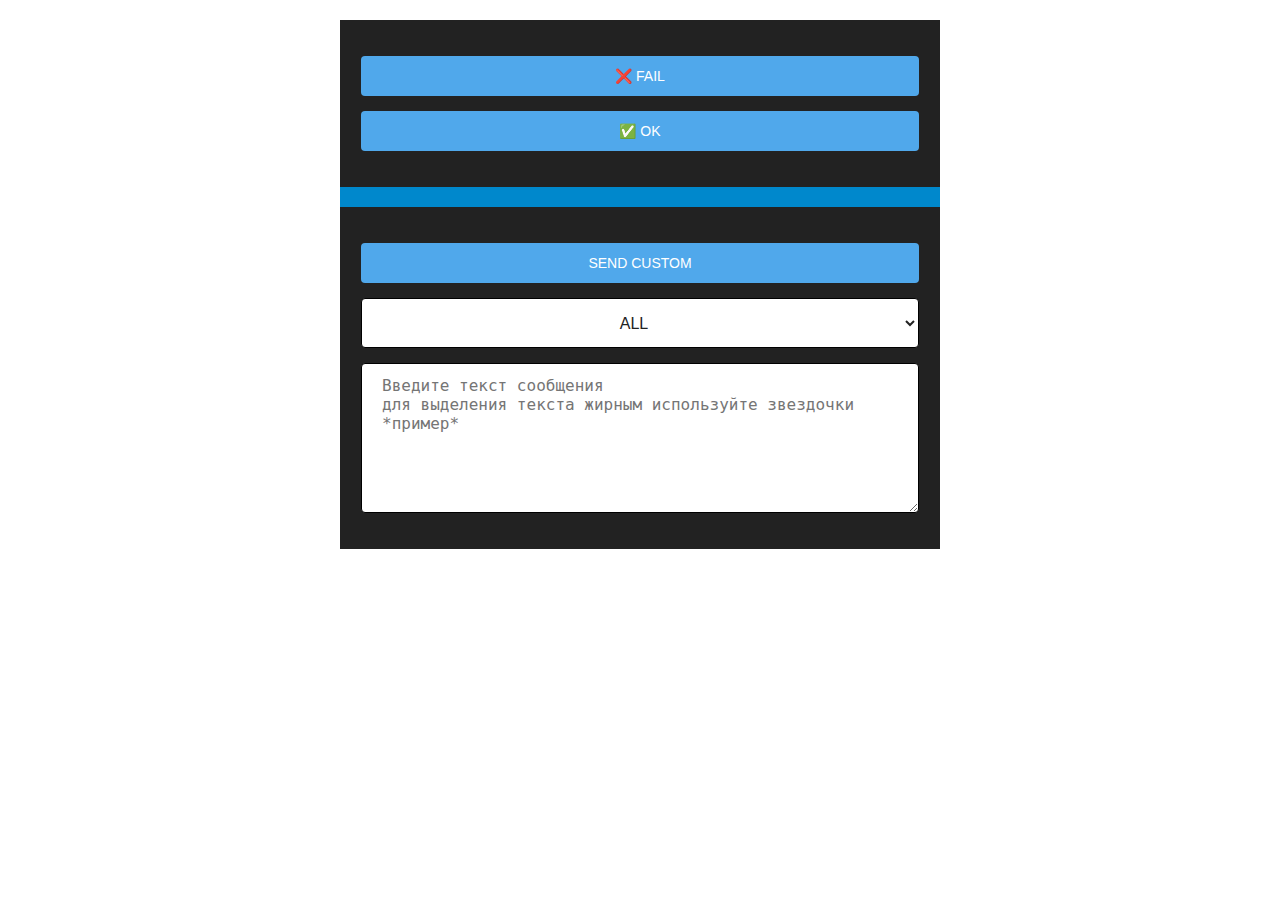
<file: index.html>
<!DOCTYPE html>
<html lang="ru">
<head>
    <meta charset="utf-8">
    <meta name="viewport"
          content="width=device-width, initial-scale=1.0, minimum-scale=1.0, maximum-scale=1.0, user-scalable=no" />
    <meta name="format-detection" content="telephone=no" />
    <meta http-equiv="X-UA-Compatible" content="IE=edge" />
    <meta name="MobileOptimized" content="176" />
    <meta name="HandheldFriendly" content="True" />
    <meta name="robots" content="noindex,nofollow" />
    <link rel="stylesheet" href="style.css">
    <title>iBox</title>
    <!-- CSS -->
    <script src="https://telegram.org/js/telegram-web-app.js"></script>
</head>
<body>
<div class="container">
<div class="taskCard">
    <div>
        <button class="button" id="fail_send">❌ FAIL</button>
    </div>
    <div>
    <button class="button" id="ok_send">✅ OK</button>
    </div>
</div>

<div class="taskCard">
    <button class="button" id="custom_send">SEND CUSTOM</button>
    <select id="tickers">
        <option disabled>Выберите тикер</option>
        <option value="ALL">ALL</option>
        <option value="PSB">PSB</option>
        <option value="MTS">MTS</option>
        <option value="VTB">VTB</option>
        <option value="ECOM">ECOM</option>
        <option value="TEST">TEST</option>
        <option value="SERVERFISC">SERVERFISC</option>
    </select>

        <textarea id ="textarea" placeholder="Введите текст сообщения
для выделения текста жирным используйте звездочки *пример*"></textarea>

</div>
</div>


<script src="app.js"></script>
</body>
</html>
</file>
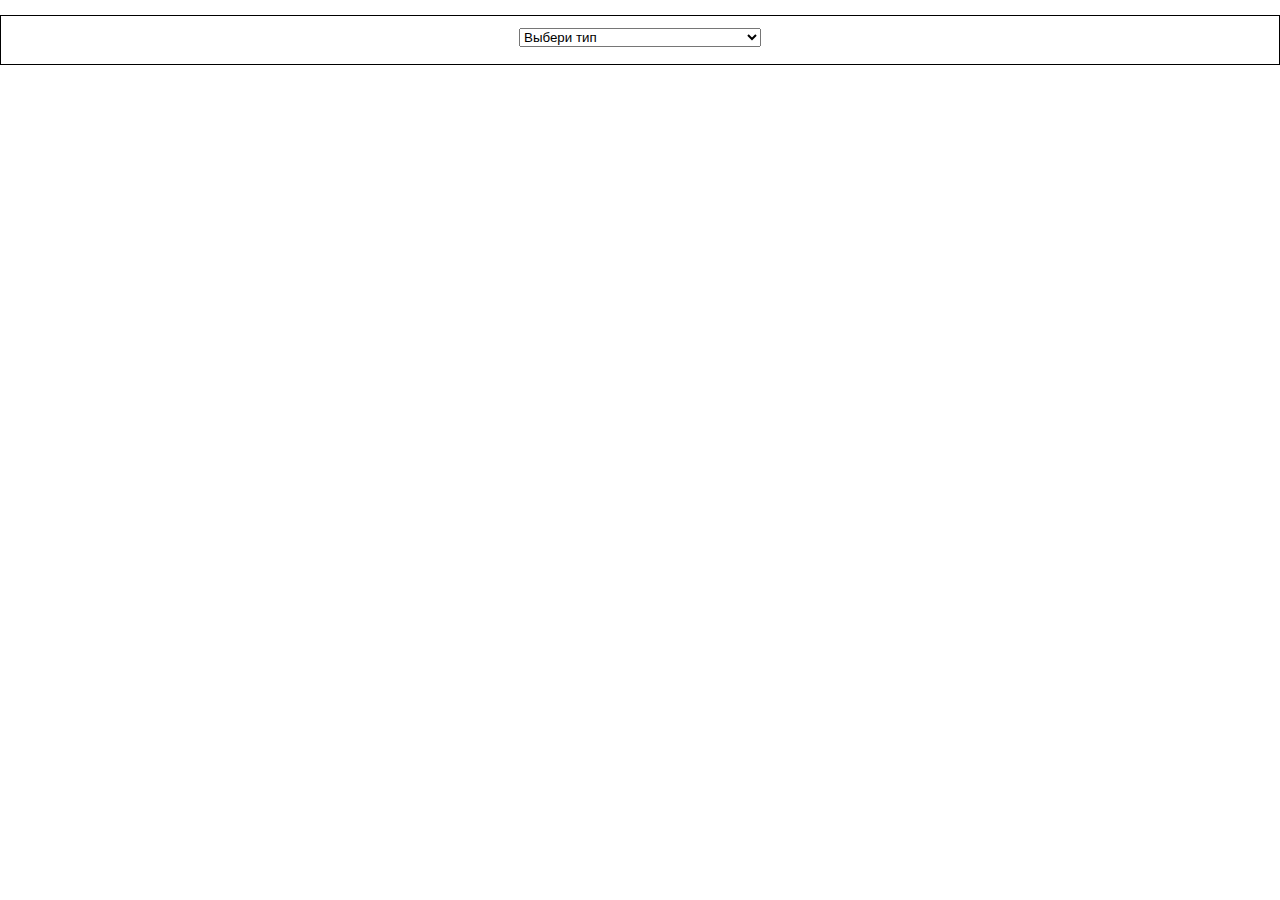
<file: register.html>
<!DOCTYPE html>
<html lang="en">
<head>
    <meta charset="utf-8">
    <meta name="viewport"
          content="width=device-width, initial-scale=1.0, minimum-scale=1.0, maximum-scale=1.0, user-scalable=no" />
    <meta name="format-detection" content="telephone=no" />
    <meta http-equiv="X-UA-Compatible" content="IE=edge" />
    <meta name="MobileOptimized" content="176" />
    <meta name="HandheldFriendly" content="True" />
    <meta name="robots" content="noindex,nofollow" />
    <link rel="stylesheet" href="style.css">
    <title>registor events</title>
    <!-- CSS -->
    <script src="https://telegram.org/js/telegram-web-app.js"></script>
    <style>
        body {
            --bg-color: var(--tg-theme-secondary-bg-color, #fff);
            font-family: Arial, sans-serif;
            background-color: var(--bg-color);
            color: var( --tg-theme-bg-color, #efefef);
            font-size: 14px;
            margin: 0;
            padding: 0;
        }

        .dropdown {
            box-sizing: border-box;
            width: 100%;
            padding: 12px 20px;
            margin: 15px 0;
            border: 1px solid var(--tg-theme-link-color, #000);
            background-color: var(--tg-theme-bg-color, #ffffff);

            color: var(--tg-theme-text-color, #222222);
            text-align: center;
            display: block;
            height: 50px;
            font-size: 16px;
        }

        button {
            display: block;
            width: 100%;
            font-size: 14px;
            margin: 15px 0;
            padding: 12px 20px;
            border: none;
            border-radius: 4px;
            background-color: var(--tg-theme-button-color, #50a8eb);
            color: var(--tg-theme-button-text-color, #ffffff);
            cursor: pointer;
        }

        button:hover {
            background-color: #005580;
        }
        @keyframes showBlock {
            0% {
                opacity: 0;
            }
            100% {
                opacity: 1;
            }
        }
        @media screen and (max-width: 480px) {
            #options,#options1,#options2,#options3,#options4 {
                width: 100%;
            }

        }
    </style>
</head>
<body>

<div class="dropdown">
    <select id="options" onchange="showButtons()">
        <option value="">Выбери тип</option>
        <option value="option1">Активация</option>
        <option value="option2">Отправлено заявлений</option>
        <option value="option3">Отправлено на регистрацию в банк</option>
        <option value="option4">Другое</option>
    </select>
    <div id="option1" style="display: none;">
        <button onclick="displayButtonName('Активация напрямую от ЭТБ Банка')">Активация напрямую от ЭТБ Банка</button>
        <button onclick="displayButtonName('Активация напрямую от банка МТС')">Активация напрямую от банка МТС</button>
        <button onclick="displayButtonName('Активация напрямую от банка ПСБ')">Активация напрямую от банка ПСБ</button>
        <button onclick="displayButtonName('Активация напрямую от банка УБРИР')">Активация напрямую от банка УБРИР</button>
        <button onclick="displayButtonName('Активация напрямую от банка Совкомбанк')">Активация напрямую от банка Совкомбанк</button>
        <button onclick="displayButtonName('Активация напрямую от банка ПСКБ')">Активация напрямую от банка ПСКБ</button>
        <button onclick="displayButtonName('Активация напрямую от банка Модульбанк')">Активация напрямую от банка Модульбанк</button>
        <button onclick="displayButtonName('Активация МЭ (наша)')">Активация МЭ (наша)</button>
        <button onclick="displayButtonName('Активация ИЭ (наша)')">Активация ИЭ (наша)</button>
        <button onclick="displayButtonName('Активация ЮMoney')">Активация ЮMoney</button>
        <button onclick="displayButtonName('Активация доп. тид')">Активация доп. тид</button>
    </div>
    <div id="option2" style="display: none;">
        <button onclick="displayButtonName('Отправлено заявлений ВТБ')">Отправлено заявлений ВТБ</button>
        <button onclick="displayButtonName('Отправлено заявлений МТС')">Отправлено заявлений МТС</button>
        <button onclick="displayButtonName('Отправлено заявлений ПСБ')">Отправлено заявлений ПСБ</button>
        <button onclick="displayButtonName('Отправлено заявлений ИЭ ВТБ')">Отправлено заявлений ИЭ ВТБ</button>
        <button onclick="displayButtonName('Отправлено заявлений ИЭ ПСБ')">Отправлено заявлений ИЭ ПСБ</button>
        <button onclick="displayButtonName('Отправлено заявлений ИЭ СДМ')">Отправлено заявлений ИЭ СДМ</button>
        <button onclick="displayButtonName('Отправлено заявлений доп. тид')">Отправлено заявлений доп. тид</button>
    </div>
    <div id="option3" style="display: none;">
        <button onclick="displayButtonName('Отправлено на регистрацию в банк МТС')">Отправлено на регистрацию в банк МТС</button>
        <button onclick="displayButtonName('Отправлено на регистрацию в банк ПСБ')">Отправлено на регистрацию в банк ПСБ</button>
        <button onclick="displayButtonName('Отправлено на регистрацию в банк ВТБ')">Отправлено на регистрацию в банк ВТБ</button>
        <button onclick="displayButtonName('Отправлено на регистрацию в банк ПСБ (ИЭ)')">Отправлено на регистрацию в банк ПСБ (ИЭ)</button>
        <button onclick="displayButtonName('Отправлено на регистрацию в банк СДМ (ИЭ)')">Отправлено на регистрацию в банк СДМ (ИЭ)</button>
        <button onclick="displayButtonName('Отправлен на регистрацию доп TID')">Отправлен на регистрацию доп TID</button>
        <button onclick="displayButtonName('Отправлено на регистрацию в банк ВТБ (ИЭ)')">Отправлено на регистрацию в банк ВТБ (ИЭ)</button>
    </div>
    <div id="option4" style="display: none;">
        <button onclick="displayButtonName('Обращение VIP клиентов')">Обращение VIP клиентов</button>
        <button onclick="displayButtonName('Отработка тикетов 2linebank')">Отработка тикетов 2linebank</button>
        <button onclick="displayButtonName('Отправлен на доработку')">Отправлен на доработку</button>
        <button onclick="displayButtonName('Сделано отчетов')">Сделано отчетов</button>

    </div>
</div>

<script>
    function showButtons() {
        var selectedOption = document.getElementById("options").value;
        var option1 = document.getElementById("option1");
        var option2 = document.getElementById("option2");
        var option3 = document.getElementById("option3");
        var option4 = document.getElementById("option4");

        if (selectedOption === "option1") {
            option1.style.display = "block";
            option2.style.display = "none";
            option3.style.display = "none";
            option4.style.display = "none";
        } else if (selectedOption === "option2") {
            option1.style.display = "none";
            option2.style.display = "block";
            option3.style.display = "none";
            option4.style.display = "none";
        } else if (selectedOption === "option3") {
            option1.style.display = "none";
            option2.style.display = "none";
            option3.style.display = "block";
            option4.style.display = "none";
        } else if (selectedOption === "option4") {
            option1.style.display = "none";
            option2.style.display = "none";
            option3.style.display = "none";
            option4.style.display = "block";
        } else {
            option1.style.display = "none";
            option2.style.display = "none";
        }
    }
    let tg = window.Telegram.WebApp;
    function displayButtonName(name) {
            tg.sendData("work_reg"+name);
    }
</script>
</body>
</html>
</file>
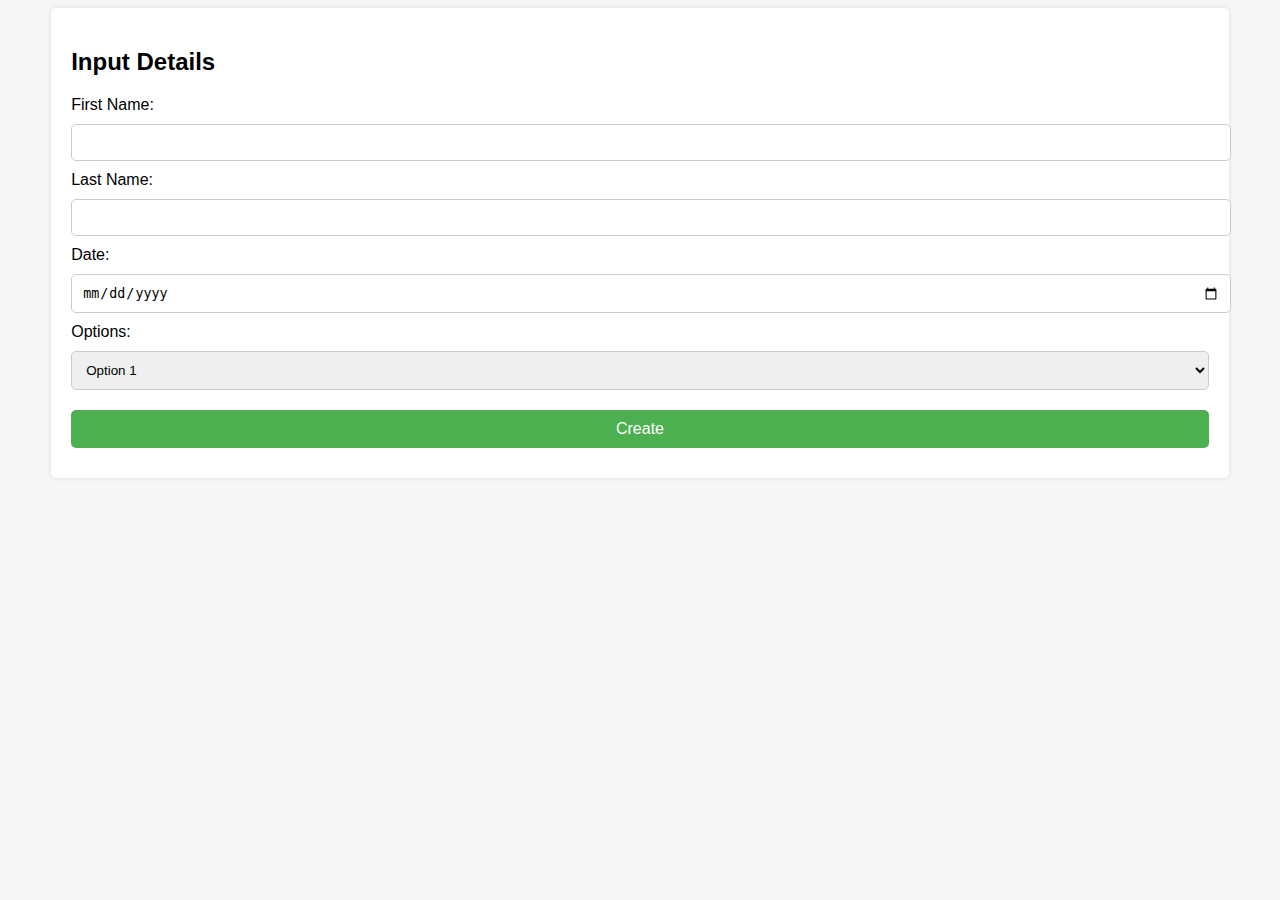
<file: test.html>
<!DOCTYPE html>
<html lang="en">
<head>
  <meta name="viewport" content="width=device-width, initial-scale=1.0">
  <title>Mobile Page</title>
  <style>
    body {
      background: #f6f6f6;
      font-family: Arial, sans-serif;
    }
    .container {
      width: 90%;
      margin: auto;
      background: #fff;
      padding: 20px;
      border-radius: 5px;
      box-shadow: 0px 0px 5px 0px rgba(0, 0, 0, 0.1);
    }
    input[type="text"], select, .date-pick{
      width: 100%;
      padding: 10px;
      margin: 10px 0;
      border-radius: 5px;
      border: 1px solid #ccc;
    }
    input[type="submit"]{
      background: #4caf50;
      border: none;
      color: white;
      text-align: center;
      display: inline-block;
      font-size: 16px;
      margin: 10px 0;
      cursor: pointer;
      width: 100%;
      padding: 10px;
      border-radius: 5px;
    }
  </style>
</head>
<body>
<div class="container">
  <h2>Input Details</h2>
  <form action="#">
    <label for="fname">First Name:</label><br>
    <input type="text" id="fname" name="fname"><br>
    <label for="lname">Last Name:</label><br>
    <input type="text" id="lname" name="lname"><br>
    <label for="date">Date:</label><br>
    <input type="date" id="date" name="date" class="date-pick"><br>
    <label for="option">Options:</label><br>
    <select id="option" name="option">
      <option value="option1">Option 1</option>
      <option value="option2">Option 2</option>
      <option value="option3">Option 3</option>
    </select><br>
    <input type="submit" value="Create">
  </form>
</div>
</body>
</html>
</file>
<file: style.css>
body {
	--bg-color: var(--tg-theme-secondary-bg-color, #fff);
	font-family: Arial, sans-serif;
	background-color: var(--bg-color);
	color: var( --tg-theme-bg-color, #efefef);
	font-size: 14px;
	margin: 0;
	padding: 0;
}
.button {
	display: block;
	width: 100%;
	font-size: 14px;
	margin: 15px 0;
	padding: 12px 20px;
	border: none;
	border-radius: 4px;
	background-color: var(--tg-theme-button-color, #50a8eb);
	color: var(--tg-theme-button-text-color, #ffffff);
	cursor: pointer;
}
#tickers {
	box-sizing: border-box;
	width: 100%;
	padding: 12px 20px;
	margin: 15px 0;
	border: 1px solid var(--tg-theme-link-color, #000);
	background-color: var(--tg-theme-bg-color, #ffffff);
	border-radius: 4px;
	color: var(--tg-theme-text-color, #222222);
	text-align: center;
	display: block;
	height: 50px;
	font-size: 16px;
}
textarea {
	box-sizing: border-box;
	width: 100%;
	height: 150px;
	padding: 12px 20px;
	margin: 15px 0;
	border: 1px solid var(--tg-theme-link-color, #000);
	background-color: var(--tg-theme-bg-color, #ffffff);
	border-radius: 4px;
	color: var(--tg-theme-text-color, #222222);

	display: block;
	font-size: 16px;
}
.container{
	max-width: 600px;
	margin: auto;
	background-color: var(--tg-theme-bg-color, #0088cc);
}
.taskCard{
	border-radius: 0px;
	border: 1px solid  var(--tg-theme-secondary-bg-color, #222222);
	padding: 20px;
	margin: 20px 0;
	background-color: var(--tg-theme-secondary-bg-color, #222222);
}
</file>
